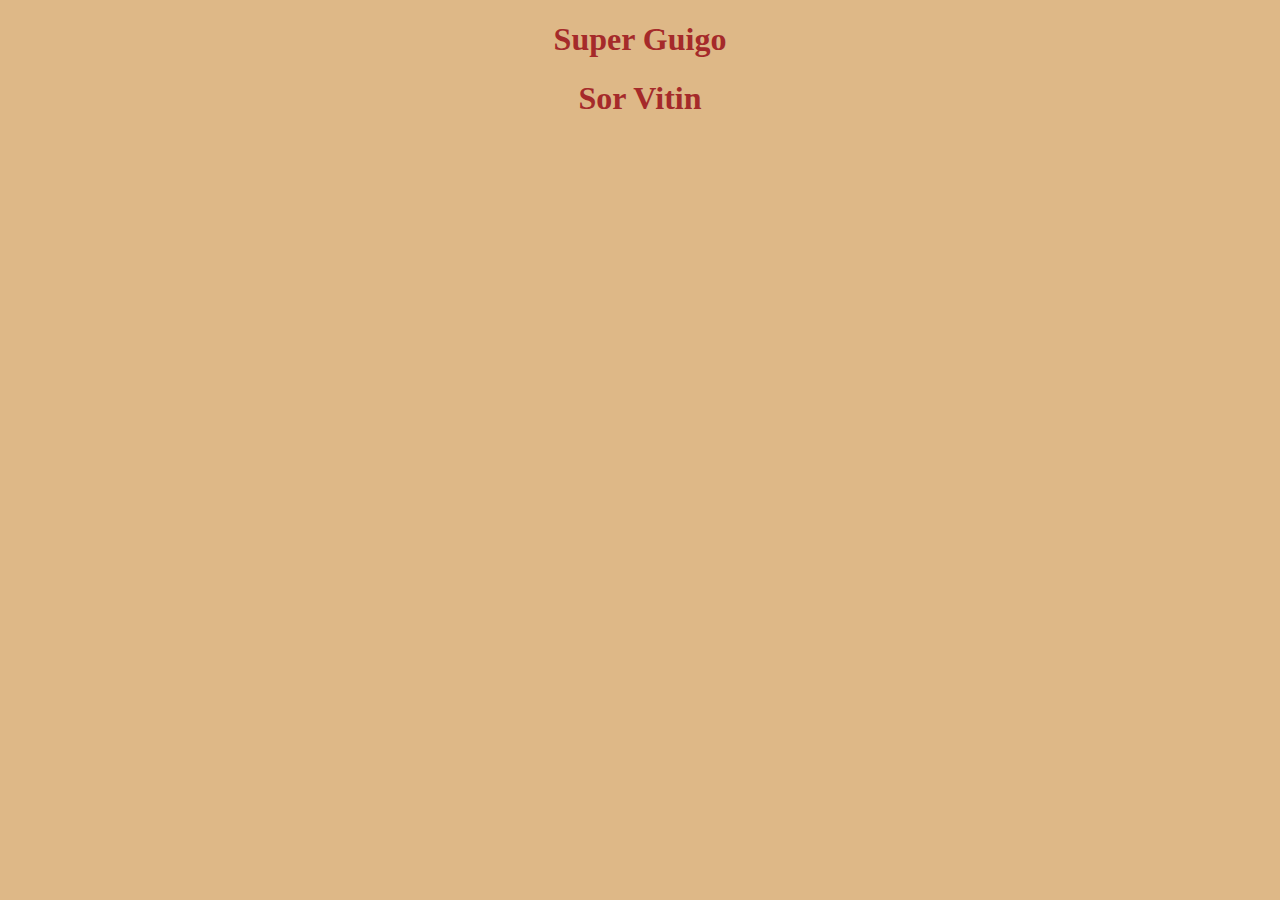
<file: AULA11/index.html>
<!DOCTYPE html>
<html lang="en">
<head>
    <meta charset="UTF-8">
    <meta name="viewport" content="width=device-width, initial-scale=1.0">
    <title>Sor Vitin</title>
    <script src="index.js"> defer</script>
</head>
<style>
    body{
        background-color: burlywood;
    }
    h1{
        display: flex;
        justify-content: center;
        color: brown;
    }
    div{
        justify-content: center;
    }
</style>
<body>
    <h1>Super Guigo</h1>
    <h1>Sor Vitin</h1>
</body>
</html>
</file>
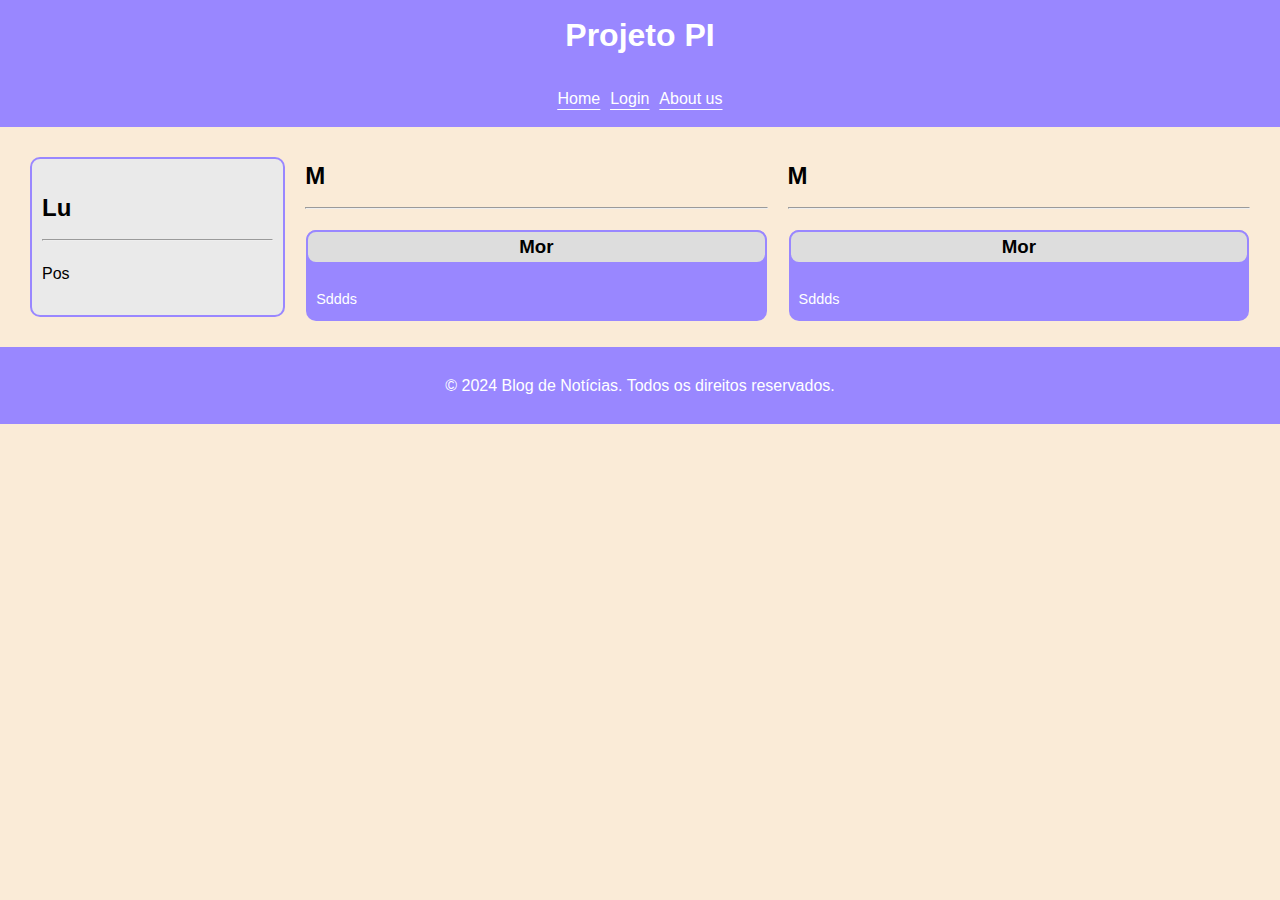
<file: AULA13/index.html>
<!DOCTYPE html>
<html lang="en">
  <head>
    <meta charset="UTF-8" />
    <meta name="viewport" content="width=device-width, initial-scale=1.0" />
    <title>Document</title>
    <!-- <script src="index.js" defer></script> -->
  </head>
  <style>
    ul a {
      color: #ffff;
    }

    body {
      background-color: burlywood;
    }

    h1 {
      display: flex;
      justify-content: center;
    }

    body {
      font-family: Arial, sans-serif;
      line-height: 1.6;
      margin: 0;
      padding: 0;
      background-color: rgb(250, 235, 215);
    }

    .hd {
      background-color: rgb(153, 135, 255);
    }

    header h1 {
      color: #fff;
      padding: 10px 0;
      margin: 0;
      text-align: center;
    }

    ul {
      display: flex;
      justify-content: center;
      list-style: none;
      margin: auto 0;
      padding: 10px 0;
      color: #fff;
    }

    ul li {
      margin: 5px;
      text-decoration: underline;
      text-underline-offset: 5px;
    }

    ul li:hover {
      background-color: #4842424e;
      margin: auto 10px;
      font-size: large;
    }

    main {
      display: flex;
      flex-direction: row;
      justify-content: space-between;
      padding: 10px;
    }

    .search {
      list-style-type: none;
    }

    section {
      flex: 2;
      margin-right: 20px;
    }

    article header {
      background-color: rgb(153, 135, 255);
      border-radius: 10px;
      margin: auto 0;
    }

    article {
      border-radius: 10px;
      padding: 1px;
      margin: auto;
    }

    article header h3 {
      border-radius: 10px;
      background-color: #ddd;
      margin: auto 0;
      text-align: center;
      border: 2px solid rgb(153, 135, 255);
    }

    article header p {
      padding: 10px;
      font-size: 0.9em;
      color: #fff;
    }

    aside {
      flex: 1;
      background: #eaeaea;
      padding: 10px;
      margin: 20px;
      border-radius: 10px;
      border: 2px solid rgb(153, 135, 255);
    }

    aside h2 {
      padding: 1 0px;
    }

    aside ul li a:hover {
      text-decoration: underline;
    }

    footer {
      display: flex;
      justify-content: center;
      background-color: rgb(153, 135, 255);
      color: #fff;
      padding: 10px 0;
      margin-top: auto 0;
    }

    * {
      text-align: justify;
    }
  </style>
  <body>
    <header class="hd">
      <h1>Projeto PI</h1>
      <nav class="search">
        <ul class="pag">
          <li><a href="index.html">Home</a></li>
          <li><a href="Login.html">Login</a></li>
          <li>About us</li>
        </ul>
      </nav>
    </header>
    <main>
      <aside>
        <h2>
          Lu
          <hr />
        </h2>
        <p>Pos</p>
      </aside>
      <section>
        <h2>
          M
          <hr />
        </h2>
        <article>
          <header>
            <h3>Mor</h3>
            <p>Sddds</p>
          </header>
        </article>
      </section>
      <section>
        <h2>
          M
          <hr />
        </h2>
        <article>
          <header>
            <h3>Mor</h3>
            <p>Sddds</p>
          </header>
        </article>
      </section>
    </main>
    <footer class="container">
      <p>&copy; 2024 Blog de Notícias. Todos os direitos reservados.</p>
    </footer>
  </body>
</html>
</file>
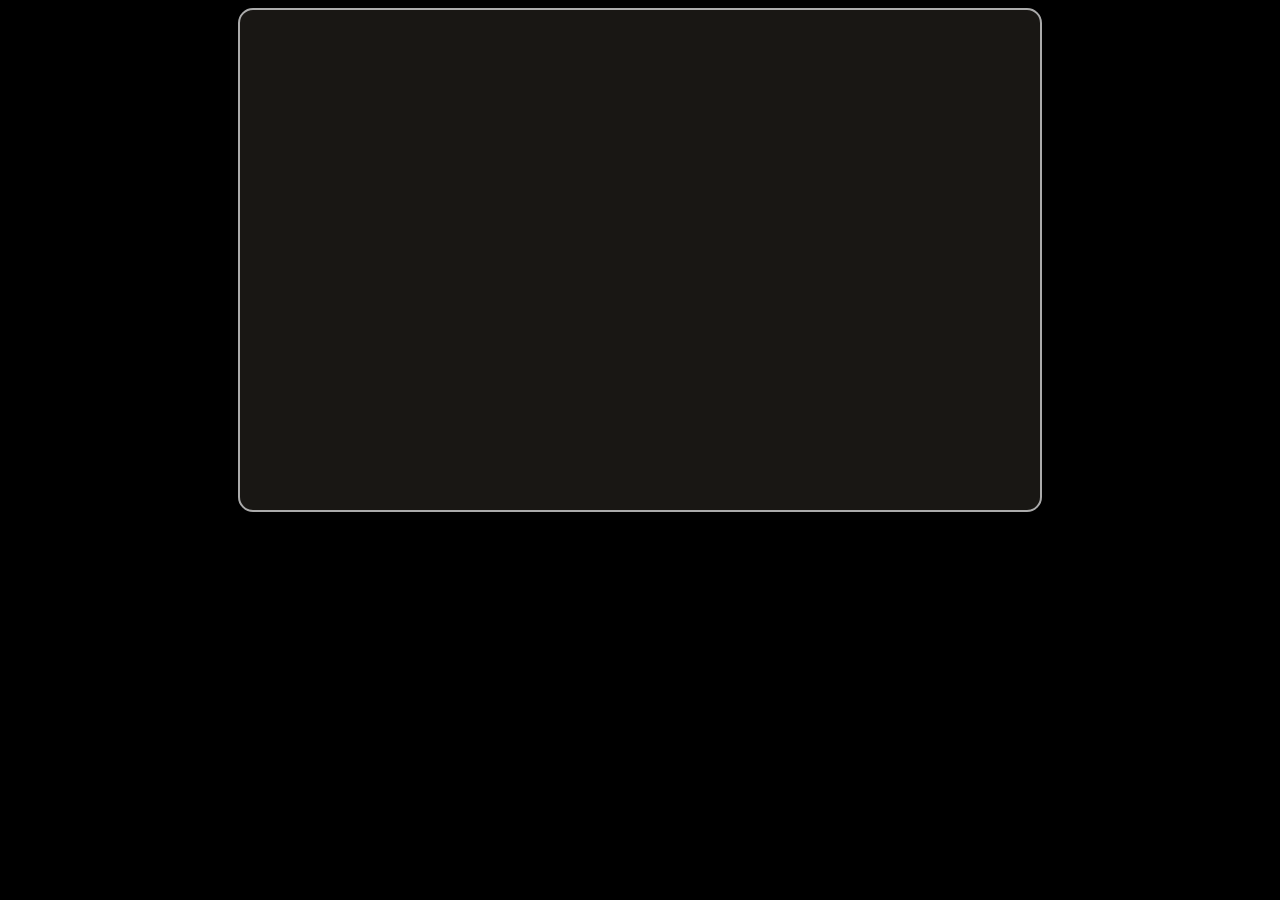
<file: JOGO-TEXTO/index.html>
<!DOCTYPE html>
<html lang="en">
<head>
    <meta charset="UTF-8">
    <meta name="viewport" content="width=device-width, initial-scale=1.0">
    <title>Journey of Perine</title>
    <script src="index.js" defer></script>
    <link rel="stylesheet" href="index.css">
    <link rel="icon" href="Images/Icon.png">
</head>
<body>
    <div id="terminal"></div>
</body>
</html>
</file>
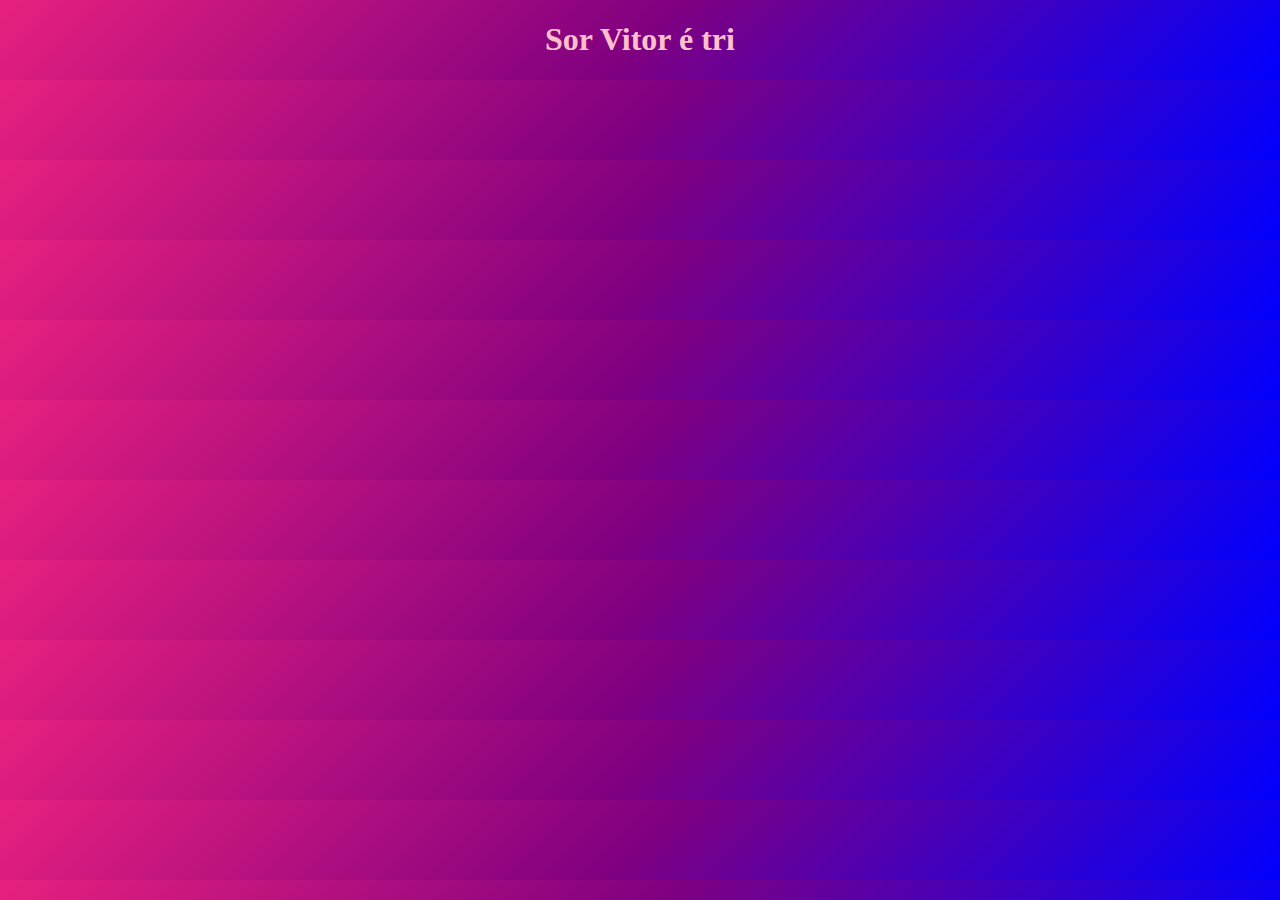
<file: PastaTeste/index.html>
<!DOCTYPE html>
<html lang="en">
<head>
    <meta charset="UTF-8">
    <meta name="viewport" content="width=device-width, initial-scale=1.0">

    <script defer src="/PastaTeste/index.js"></script>

    <title>Site1</title>
    <style>
    
        body {
            height: 100%;
            background-image:
            linear-gradient(-45deg, blue, purple, rgb(232, 33, 126))
        }


        h1 {
            display: flex;
            justify-content: center; /*Alinha Horizontalmente*/
            color: pink;
            font-family: "Playwrite ES Deco";
        }

    </style>
</head>
<body>
    <h1>Sor Vitor é tri</h1>
</body>
</html>
</file>
<file: JOGO-TEXTO/index.css>
body{
    background-color: black;
    display: flex;
    justify-content: center;
}

div{
    height: 500px;
    width: 800px;
    background-color: rgb(25, 23, 20);
    border-radius: 15px;
    border: 2px solid rgb(171, 171, 171);
}
</file>
